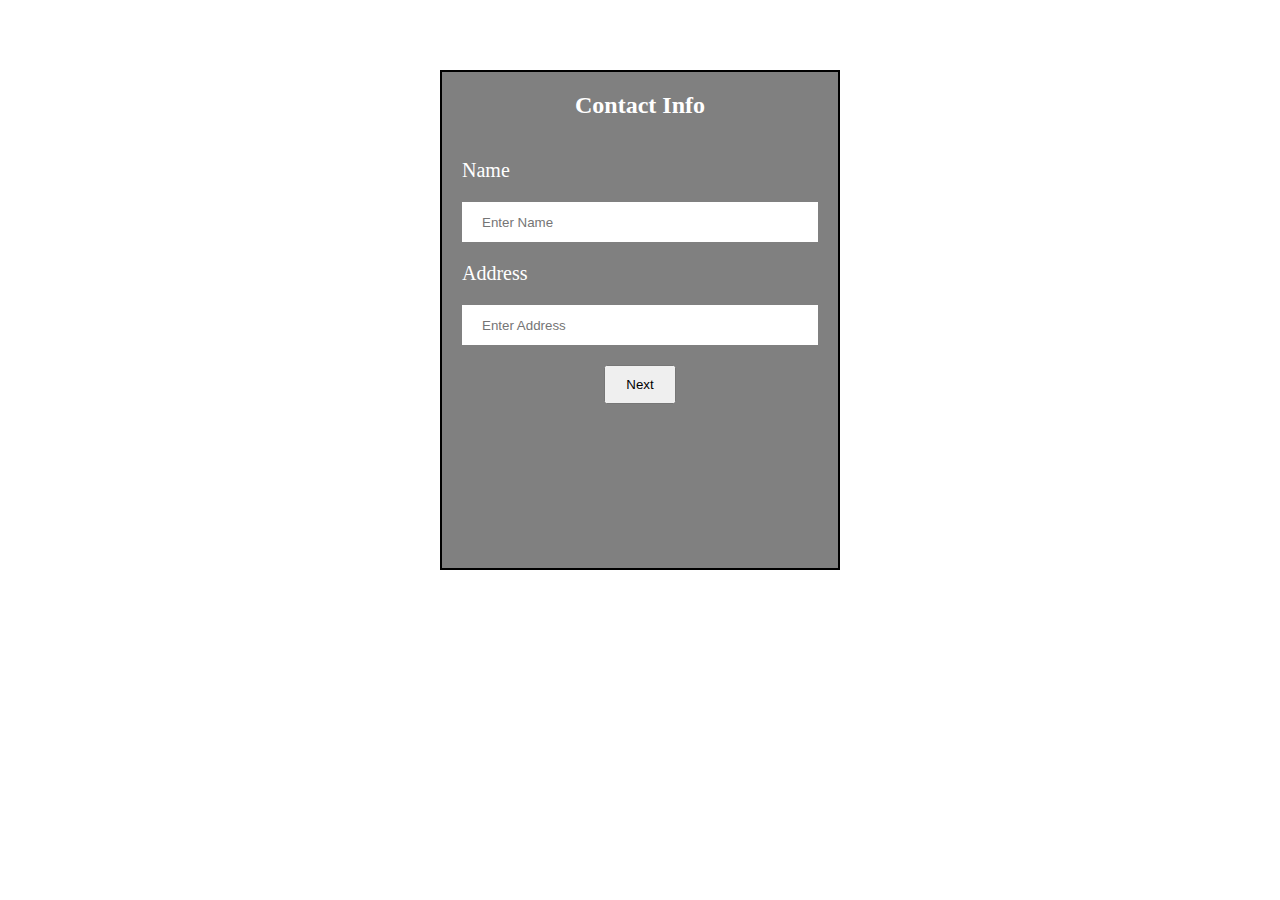
<file: index.html>
<!DOCTYPE html>
<html lang="en">

<head>
    <meta charset="UTF-8">
    <meta name="viewport" content="width=device-width, initial-scale=1.0">
    <title>DOM</title>
    <link rel="stylesheet" href="style.css">
</head>

<body>
<div class="res">
    <h3 class="name"></h3>
    <h3 class="address1"></h3>
    <h3 class="linkedin"></h3>
    <h3 class="fiver"></h3>
    <h3 class="pnumber"></h3>
    <h3 class="emi"></h3>
</div>
    <div class="form">
        <div class="form1">
            <h2>Contact Info</h2>
            <div class="formgroup">
                <label for="name1">Name</label>
                <input type="text" id="name1" placeholder="Enter Name" required>
            </div>
            <div class="formgroup">
                <label for="address1">Address</label>
                <input type="text" id="address1" placeholder="Enter Address" required>
            </div>
            <div class="btns">
                <button class="next1">Next</button>
            </div>
        </div>
    </div>

    <script>
        var next1 = document.querySelector('.next1');
        var f1 = document.querySelector('.form1');
        var f2Created = false; 
        var f3Created = false; 

        next1.addEventListener('click', function () {
            // Validate form1 fields
            var name1 = document.getElementById('name1').value;
            var address1 = document.getElementById('address1').value;

            if (name1 === "" || address1 === "") {
                alert("Please fill in all fields in Form 1.");
                return;
            }

            if (!f2Created) { // Only create form2 if it hasn't been created yet
                // Define the HTML structure for form2
                const html = `
                    <div class="form2">
                        <h2>Social Links</h2>
                        <div class="formgroup">
                            <label for="linkedin">Linkedin</label>
                            <input type="text" id="linkedin" placeholder="Enter Name" required>
                        </div>
                        <div class="formgroup">
                            <label for="fiver">Fiver</label> 
                            <input type="text" id="fiver" placeholder="Enter Address" required>
                        </div>
                        <div class="btns">
                            <button class="back1" onclick="back1();">Back</button>
                            <button class="next2" onclick="next22();">Next</button>
                        </div>
                    </div>
                `;
                // Insert form2 HTML after the first form
                f1.insertAdjacentHTML('afterend', html);
                f2Created = true; // Set the flag to true
            }
            // Slide to form2
            var f2 = document.querySelector('.form2');
            f1.style.left = "-430px";
            f2.style.left = "0px";
        });

        function back1() {
            var f2 = document.querySelector('.form2');
            f1.style.left = "0px";
            f2.style.left = "430px";
        }

        function next22() {
            // Validate form2 fields
            var linkedin = document.getElementById('linkedin').value;
            var fiver = document.getElementById('fiver').value;

            if (linkedin === "" || fiver === "") {
                alert("Please fill in all fields in Form 2.");
                return;
            }

            if (!f3Created) { // Only create form3 if it hasn't been created yet
                // Define the HTML structure for form3
                const html3 = `
                    <div class="form3">
                        <h2>Contact Details</h2>
                        <div class="formgroup">
                            <label for="phoneNumber">Phone Number</label>
                            <input type="text" id="phoneNumber" placeholder="Enter Phone Number" required>
                        </div>
                        <div class="formgroup">
                            <label for="email">Email</label>
                            <input type="text" id="email" placeholder="Enter Email" required>
                        </div>
                        <div class="btns">
                            <button class="back2" onclick="back2();">Back</button>
                            <button class="next3" onclick="next3();">Submit</button>
                        </div>
                    </div>
                `;
                var f2 = document.querySelector('.form2');
                f2.insertAdjacentHTML('afterend', html3);
                f3Created = true; // Set the flag to true
            }
            
            var f3 = document.querySelector('.form3');
            var f2 = document.querySelector('.form2');
            f3.style.left = "0px";
            f2.style.left = "430px";
        }

        function back2() {
            var f2 = document.querySelector('.form2');
            var f3 = document.querySelector('.form3');
            f3.style.left = "-430px";
            f2.style.left = "0px";
        }

        function next3() {
            var name1 = document.getElementById('name1').value;
            var address1 = document.getElementById('address1').value;
            var linkedin = document.getElementById('linkedin').value;
            var fiver = document.getElementById('fiver').value;
            var pnumber = document.getElementById('phoneNumber').value;
            var emi = document.getElementById('email').value;
            document.querySelector('.name').innerHTML=name1;
            document.querySelector('.address1').innerHTML=address1;
            document.querySelector('.linkedin').innerHTML=linkedin;
            document.querySelector('.fiver').innerHTML=fiver;
            document.querySelector('.pnumber').innerHTML=pnumber;
            document.querySelector('.emi').innerHTML=emi;
            // var allres=name1+" "+address1+" "+linkedin+" "+fiver+" "+pnumber+" "+emi;
        }
    </script>
</body>

</html>
</file>
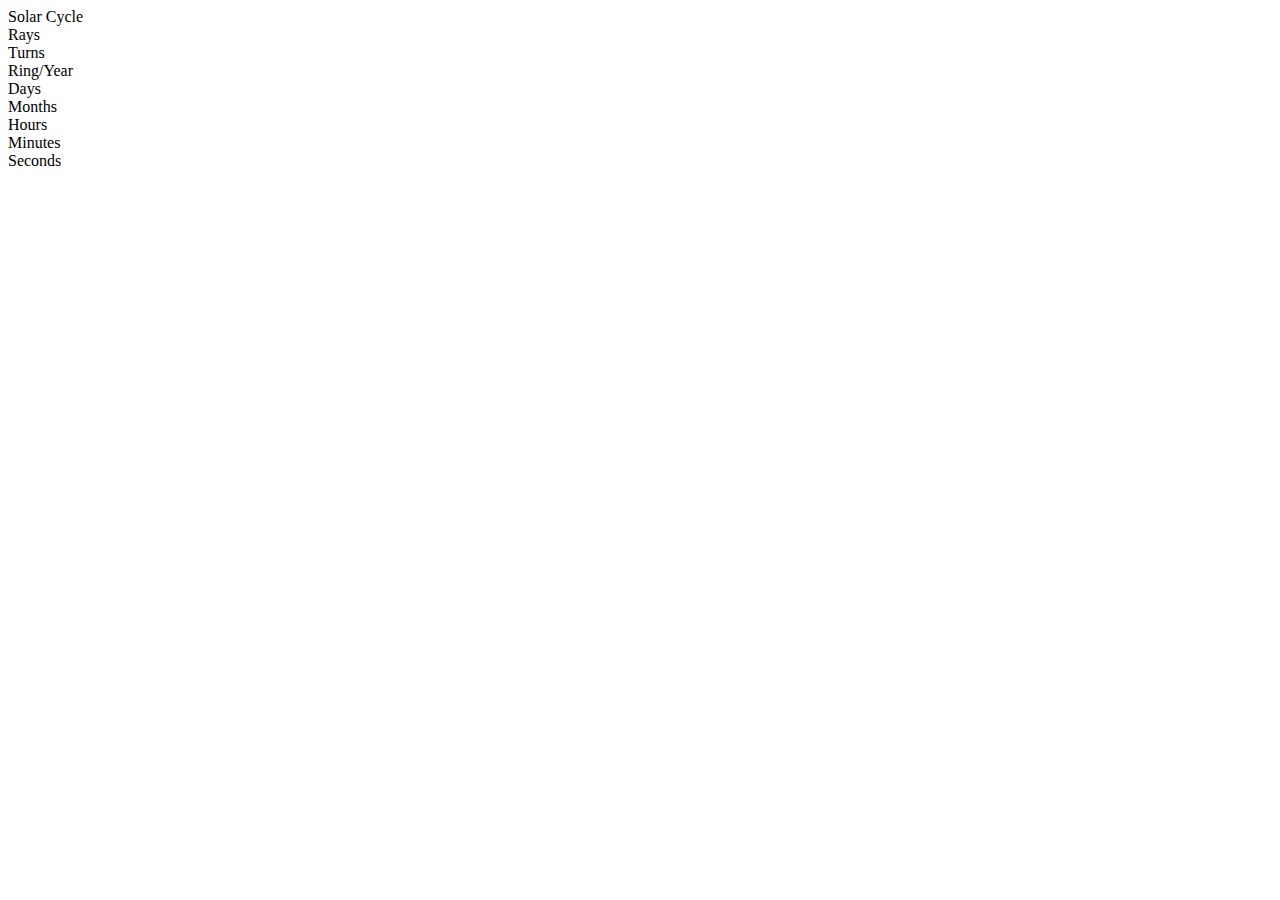
<file: clock.html>
<!DOCTYPE html>
<html lang="en">
<head>
    <meta charset="UTF-8">
    <title>Custom Clock and Counter</title>
</head>
<body>
    <div id="clock-container">
        <span id="solar-cycle"></span> Solar Cycle<br>
        <span id="rays"></span> Rays<br>
        <span id="turns"></span> Turns<br>
        <span id="ring-years"></span> Ring/Year<br>
        <span id="days"></span> Days<br>
        <span id="months"></span> Months<br>
        <span id="hours"></span> Hours<br>
        <span id="minutes"></span> Minutes<br>
        <span id="seconds"></span> Seconds<br>
    </div>
    <div></div>
    
    <script>
        // Initialize variables for each unit of time
let solarCycle = 25;
let rays = 0;
let turns = 0;
let ringYears = 0;
let days = 0;
let months = 0;
let hours = 0;
let minutes = 0;
let seconds = 0;

// Function to update and display the clock
function updateClock() {
    seconds++;
    
    // Check for every 90 seconds
    if (seconds === 90) {
        seconds = 0;
        minutes++;
        
        // Check for every 90 minutes
        if (minutes === 90) {
            minutes = 0;
            hours++;
            
            // Check for every 11 hours
            if (hours === 11) {
                hours = 0;
                days++;
                
                // Check for every 45 days
                if (days === 45) {
                    days = 0;
                    months++;
                    
                    // Check for every 8 months or 360 days
                    if (months === 8 || days === 360) {
                        months = 0;
                        ringYears++;
                        
                        // Check for every 8 turns (45 rays x 8 turns)
                        if (turns === 8) {
                            turns = 0;
                            ringYears++;
                            
                            // Check for every 360 Rays/Days (8 turns x 45 rays x 360 days)
                            if (ringYears === 27000) {
                                ringYears = 0;
                                solarCycle++;
                            }
                        }
                    }
                }
            }
        }
    }
    
    // Check for every 45 rays
    if (rays === 45) {
        rays = 0;
        turns++;
        
        // Check for every 216,000 months (8 turns x 45 rays x 45 rays)
        if (turns === 216000) {
            turns = 0;
            ringYears++;
            
            // Check for every 360 Rays/Days (8 turns x 45 rays x 360 days)
            if (ringYears === 27000) {
                ringYears = 0;
                solarCycle++;
            }
        }
    }
    
    // Update the HTML elements
    document.getElementById("solar-cycle").textContent = `Solar Cycle: ${solarCycle}`;
    document.getElementById("rays").textContent = rays;
    document.getElementById("turns").textContent = turns;
    document.getElementById("ring-years").textContent = `Ring/Year: ${ringYears}`;
    document.getElementById("days").textContent = days;
    document.getElementById("months").textContent = months;
    document.getElementById("hours").textContent = hours;
    document.getElementById("minutes").textContent = minutes;
    document.getElementById("seconds").textContent = seconds;
}

// Update the clock every second
setInterval(updateClock, 1000);

    </script>
</body>
</html>
</file>
<file: style.css>
*{
    padding: 0;
    margin: 0;
    box-sizing: border-box;
}
.form{
    width: 400px;
    height: 500px;
    border: 2px solid black;
    margin: 70px auto;
    padding: 20px;
    position: relative;
    overflow: hidden;
    transition: 0.5s;
}
.form1{
    width: 100%;
    height: 100%;
    background: gray;
    position: absolute;
    top: 0;
    left: 0;
    padding: 20px;
    transition: 0.5s;
}
.form2{
    width: 100%;
    height: 100%;
    background: rgb(211, 25, 25);
    position: absolute;
    top: 0;
    left: 430px;
    transition: 0.5s;
    padding: 20px;
    transition: 0.5s;
}
.form3{
    width: 100%;
    height: 100%;
    background: rgb(46, 9, 9);
    position: absolute;
    top: 0;
    left: -430px;
    transition: 0.5s;
    padding: 20px;
}
h2{
    text-align: center;
    color: white;
    margin-bottom: 20px;
}
.formgroup{
    display: flex;
    flex-direction: column;
    justify-content: center;
}
.formgroup label{
    font-size: 20px;
    color: white;
    margin: 20px 0px;
}
.formgroup input{
    height: 40px;
    border: none;
    padding-left: 20px;
}
.btns{
    display: flex;
    justify-content: center;
    align-items: center;
    margin-top: 20px;
}
.btns button{
    padding: 10px 20px;
    margin: 0px 10px;
}
</file>
